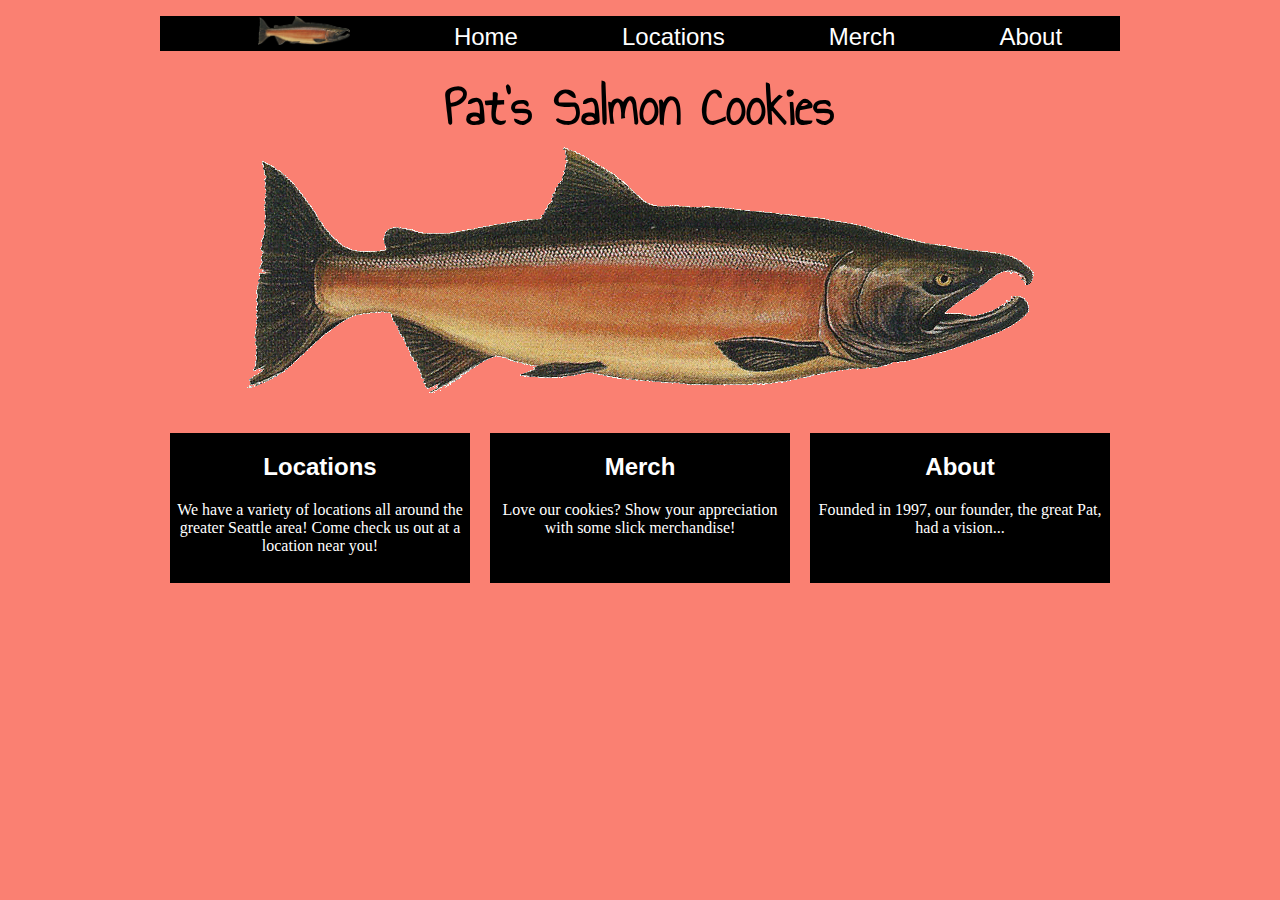
<file: index.html>
<!DOCTYPE html>
<html>
  <head>
    <link href="https://fonts.googleapis.com/css?family=Annie Use Your Telescope" rel="stylesheet">
    <meta charset="utf-8">
    <title>Pat's Salmon Cookies</title>
    <link href="style.css" rel="stylesheet">
  </head>
  <body>
    <nav>
      <ul>
        <li><img src="assets/salmon.png" /></li>
        <li><a href="index.html">Home</a></li>
        <li><a href="html/locations.html">Locations</a></li>
        <li><a href="html/merchandise.html">Merch</a></li>
        <li><a href="html/about.html">About</a></li>
      </ul>
    </nav>
    <h1>Pat's Salmon Cookies</h1>
    <div class="main-image">
      <img src="assets/salmon.png" />
    </div>
      <div class="column">
        <a href="html/locations.html">
          <h2>Locations</h2>
          <p>We have a variety of locations all around the greater Seattle area! Come check us out at a location near you!</p>
        </a>
      </div>
      <div class="column">
        <a href="html/merchandise.html">
          <h2>Merch</h2>
          <p>Love our cookies? Show your appreciation with some slick merchandise!</p>
        </a>
      </div>
      <div class="column">
        <a href="html/about.html">
          <h2>About</h2>
          <p>Founded in 1997, our founder, the great Pat, had a vision...</p>
        </a>
      </div>
  </body>
</html>
</file>
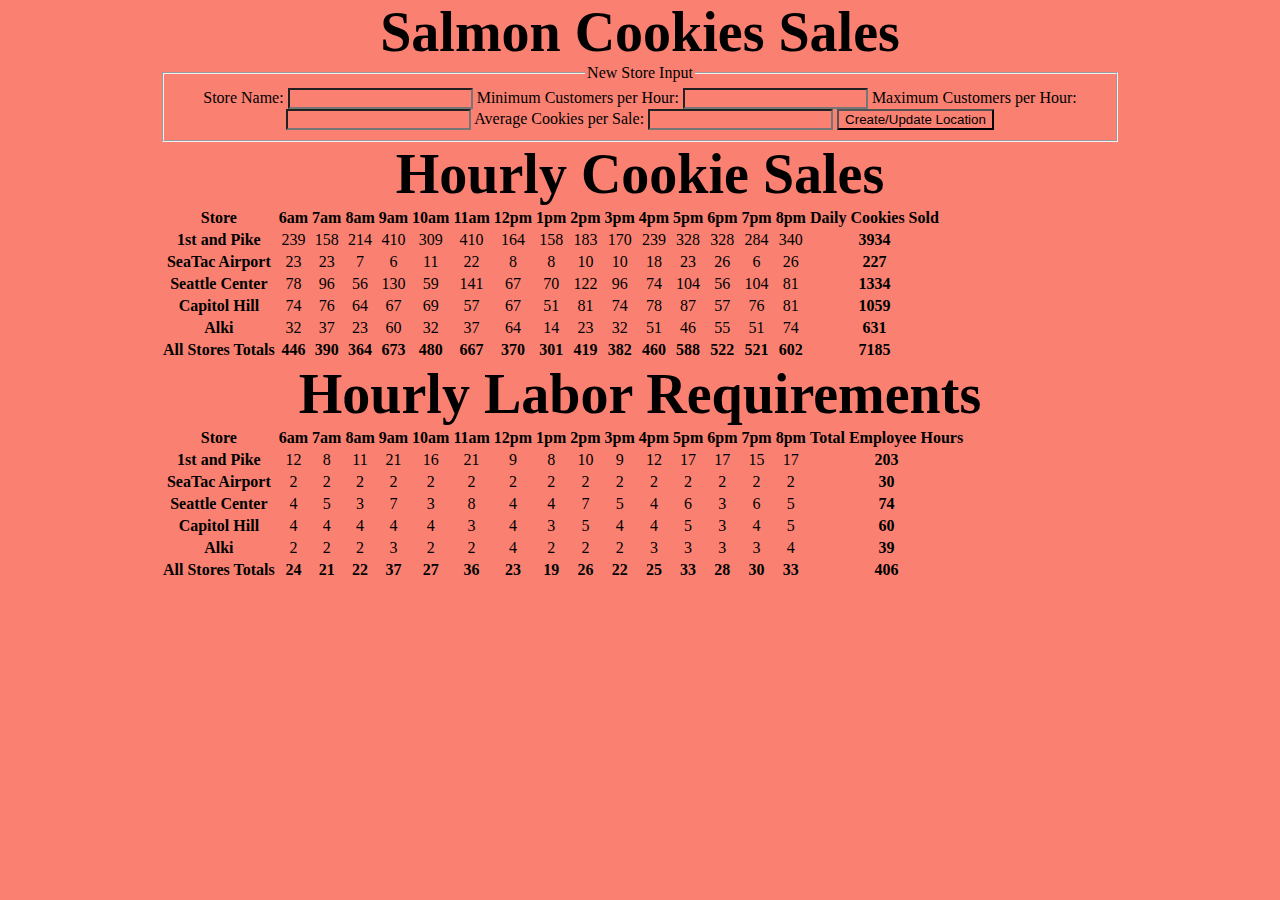
<file: sales.html>
<!DOCTYPE html>
<html>
  <head>
    <meta charset="utf-8">
    <title>Salmon Cookies Sales</title>
    <link href="style.css" rel="stylesheet">
  </head>
  <body>
    <h1>Salmon Cookies Sales</h1>

    <form id="new-store">
      <fieldset>

        <legend>New Store Input</legend>

        <label for="getStoreName">Store Name: </label>
        <input name="getStoreName" type="text" />

        <label for="getMinCusts">Minimum Customers per Hour: </label>
        <input name="getMinCusts" type="number"/>

        <label for="getMaxCusts">Maximum Customers per Hour: </label>
        <input name="getMaxCusts" type="number"/>

        <label for="getAvgSales">Average Cookies per Sale: </label>
        <input name="getAvgSales" type="number" step="any"/>

        <button type="submit">Create/Update Location</button>

      </fieldset>
    </form>

    <h1>Hourly Cookie Sales</h1>

    <table id="store">
    </table>

    <h1>Hourly Labor Requirements</h1>

    <table id="staff">
    </table>

    <script src="app.js"></script>
  </body>
</html>
</file>
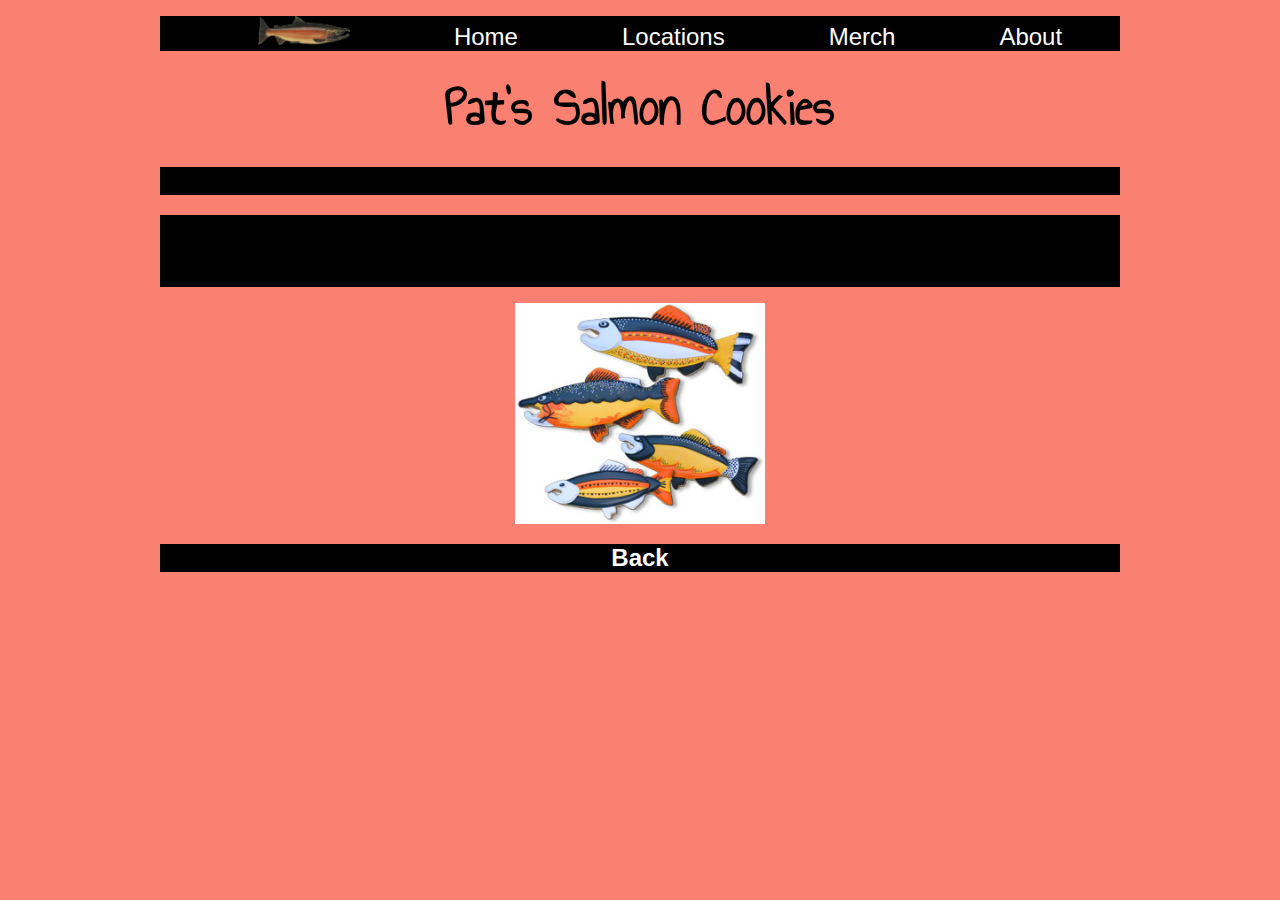
<file: html/alki.html>
<!DOCTYPE html>
<html>
  <head>
    <link href="https://fonts.googleapis.com/css?family=Annie Use Your Telescope" rel="stylesheet">
    <meta charset="utf-8">
    <title>Pat's Salmon Cookies/Alki</title>
    <link href="../style.css" rel="stylesheet">
  </head>
  <body>
    <nav>
      <ul>
        <li><img src="../assets/salmon.png" /></li>
        <li><a href="../index.html">Home</a></li>
        <li><a href="locations.html">Locations</a></li>
        <li><a href="merchandise.html">Merch</a></li>
        <li><a href="about.html">About</a></li>
      </ul>
    </nav>
    <h1>Pat's Salmon Cookies</h1>
    <h2>Alki</h2>
    <p>Hours of Operation: 6AM - 9PM<br/>
    Telephone: (206) 867-5305<br/>
    Address: 2742 Alki Ave SW, <br /> Seattle, WA 98116</p>
    <img src="../assets/fish.jpg" width=250px; />
    <h2><a href="locations.html">Back</a></h2>
  </body>
</html>
</file>
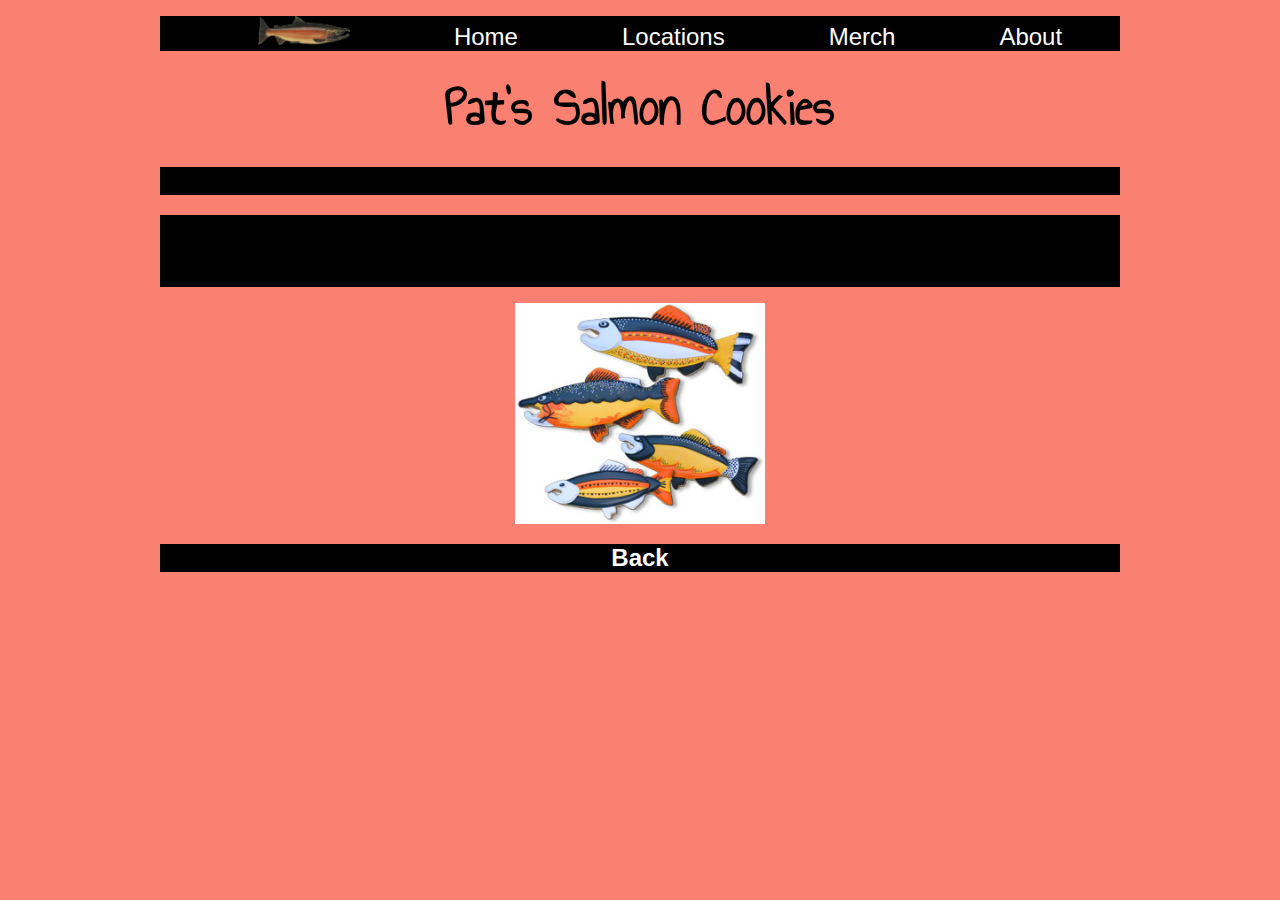
<file: html/caphill.html>
<!DOCTYPE html>
<html>
  <head>
    <link href="https://fonts.googleapis.com/css?family=Annie Use Your Telescope" rel="stylesheet">
    <meta charset="utf-8">
    <title>Pat's Salmon Cookies/Capitol Hill</title>
    <link href="../style.css" rel="stylesheet">
  </head>
  <body>
    <nav>
      <ul>
        <li><img src="../assets/salmon.png" /></li>
        <li><a href="../index.html">Home</a></li>
        <li><a href="locations.html">Locations</a></li>
        <li><a href="merchandise.html">Merch</a></li>
        <li><a href="about.html">About</a></li>
      </ul>
    </nav>
    <h1>Pat's Salmon Cookies</h1>
    <h2>Capitol Hill</h2>
    <p>Hours of Operation: 6AM - 9PM<br/>
    Telephone: (206) 867-5306<br/>
    Address: 434 Broadway E, <br /> Seattle, WA 98102</p>
    <img src="../assets/fish.jpg" width=250px; />
    <h2><a href="locations.html">Back</a></h2>
  </body>
</html>
</file>
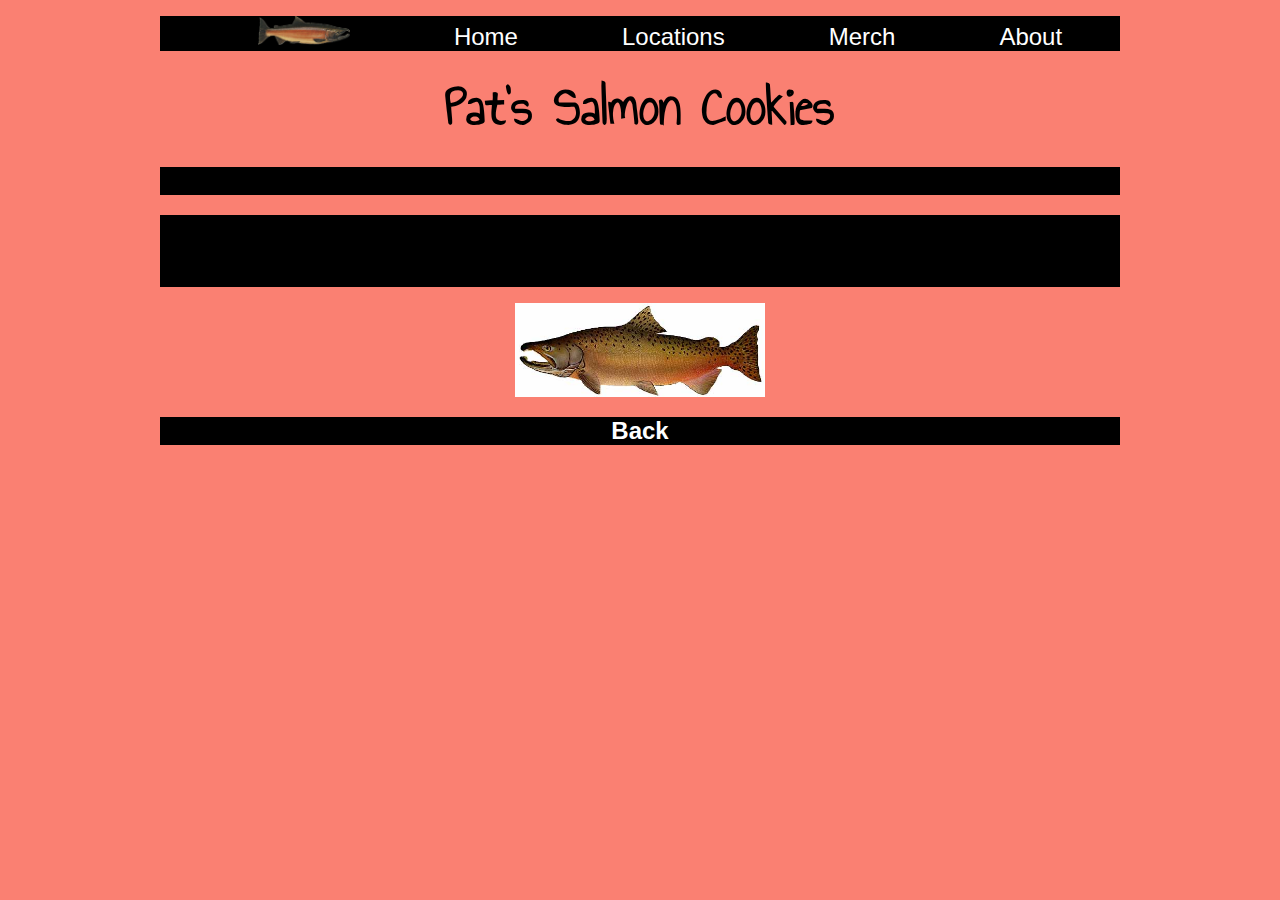
<file: html/pike.html>
<!DOCTYPE html>
<html>
  <head>
    <link href="https://fonts.googleapis.com/css?family=Annie Use Your Telescope" rel="stylesheet">
    <meta charset="utf-8">
    <title>Pat's Salmon Cookies/Pike and 1st</title>
    <link href="../style.css" rel="stylesheet">
  </head>
  <body>
    <nav>
      <ul>
        <li><img src="../assets/salmon.png" /></li>
        <li><a href="../index.html">Home</a></li>
        <li><a href="locations.html">Locations</a></li>
        <li><a href="merchandise.html">Merch</a></li>
        <li><a href="about.html">About</a></li>
      </ul>
    </nav>
    <h1>Pat's Salmon Cookies</h1>
    <h2>Pike and 1st</h2>
    <p>Hours of Operation: 6AM - 9PM<br/>
    Telephone: (206) 867-5309<br/>
    Address: 102 Pike St, <br /> Seattle, WA 98101</p>
    <img src="../assets/chinook.jpg" width=250px; />
    <h2><a href="locations.html">Back</a></h2>
  </body>
</html>
</file>
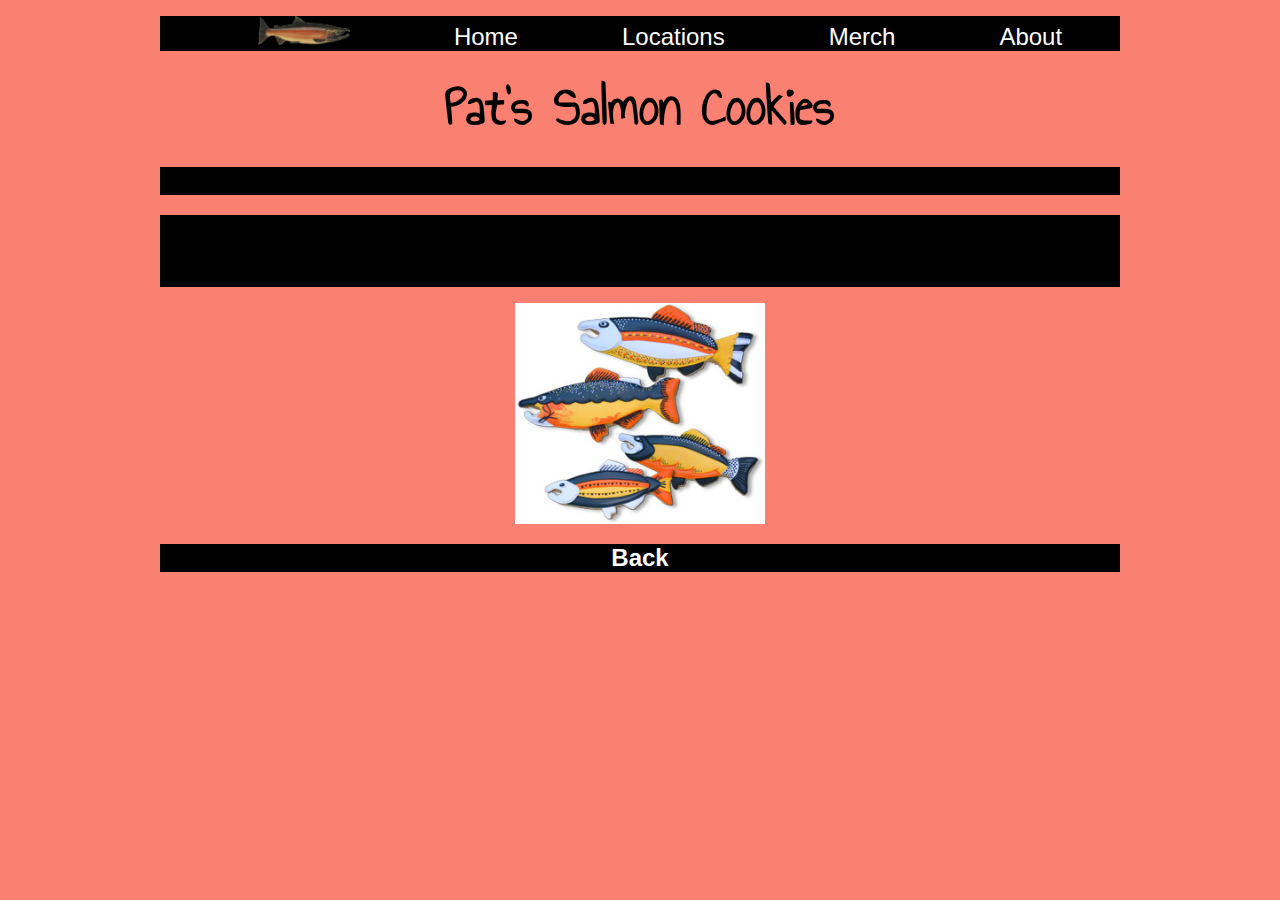
<file: html/seacntr.html>
<!DOCTYPE html>
<html>
  <head>
    <link href="https://fonts.googleapis.com/css?family=Annie Use Your Telescope" rel="stylesheet">
    <meta charset="utf-8">
    <title>Pat's Salmon Cookies/Seattle Center</title>
    <link href="../style.css" rel="stylesheet">
  </head>
  <body>
    <nav>
      <ul>
        <li><img src="../assets/salmon.png" /></li>
        <li><a href="../index.html">Home</a></li>
        <li><a href="locations.html">Locations</a></li>
        <li><a href="merchandise.html">Merch</a></li>
        <li><a href="about.html">About</a></li>
      </ul>
    </nav>
    <h1>Pat's Salmon Cookies</h1>
    <h2>Seattle Center</h2>
    <p>Hours of Operation: 6AM - 9PM<br/>
    Telephone: (206) 867-5307<br/>
    Address: 305 Harrison St, </br /> Seattle, WA 98109</p>
    <img src="../assets/fish.jpg" width=250px; />
    <h2><a href="locations.html">Back</a></h2>
  </body>
</html>
</file>
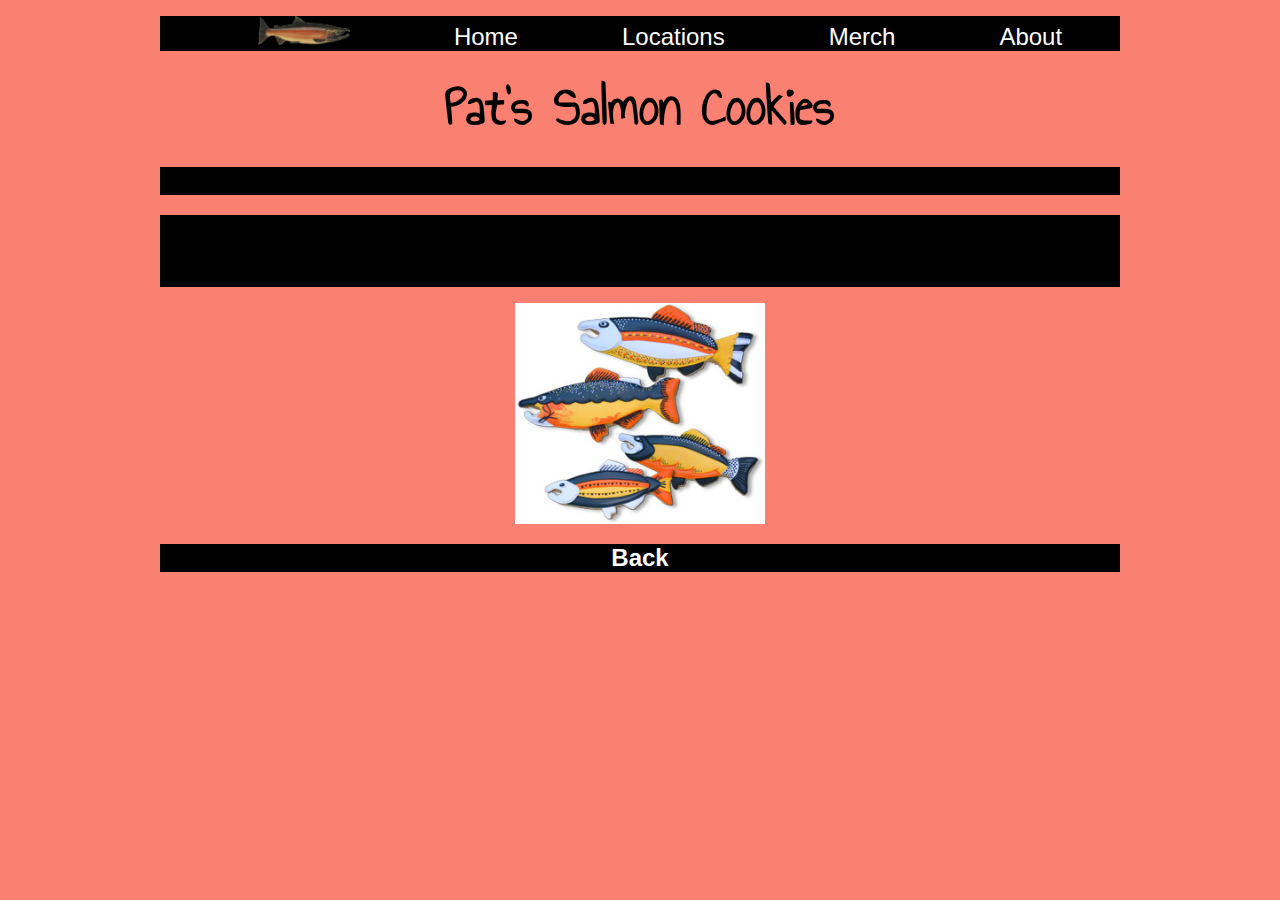
<file: html/seatac.html>
<!DOCTYPE html>
<html>
  <head>
    <link href="https://fonts.googleapis.com/css?family=Annie Use Your Telescope" rel="stylesheet">
    <meta charset="utf-8">
    <title>Pat's Salmon Cookies/SeaTac</title>
    <link href="../style.css" rel="stylesheet">
  </head>
  <body>
    <nav>
      <ul>
        <li><img src="../assets/salmon.png" /></li>
        <li><a href="../index.html">Home</a></li>
        <li><a href="locations.html">Locations</a></li>
        <li><a href="merchandise.html">Merch</a></li>
        <li><a href="about.html">About</a></li>
      </ul>
    </nav>
    <h1>Pat's Salmon Cookies</h1>
    <h2>SeaTac Airport</h2>
    <p>Hours of Operation: 6AM - 9PM<br/>
    Telephone: (206) 867-5308<br/>
    Address: 17801 International Blvd, <br /> Seattle, WA 98158</p>
    <img src="../assets/fish.jpg" width=250px; />
    <h2><a href="locations.html">Back</a></h2>
  </body>
</html>
</file>
<file: style.css>
* {
  text-align: center;
  background-color: salmon;
}

body {
  width: 960px;
  margin: 0 auto;
}

h1 {
  font-family: 'Annie Use Your Telescope';
  font-size: 56px;
  margin: 0;
}

img {
  display: block;
  margin: 0px auto;
}

.main-image>img {
  margin-bottom: 30px;
}

li>img{
  width: 92px;
  display: inline-block;
  background-color: black;
}

nav li {
  font-size: 24px;
  width: 92px;
}

.column {
  float: left;
  background-color: black;
  width: 300px;
  height: 150px;
  margin: 10px;
  color: white;
}

p, h2 {
  background-color: black;
}

h2 {
  font-family: Arial;
}

ul {
  background-color: black;
}

li {
  display: inline;
  margin: 50px;
  list-style-type: none;
  font-family: Arial;
  background-color: inherit;
}

a:link, a:visited {
  color: white;
  background-color: black;
  text-decoration: none;
}
</file>
